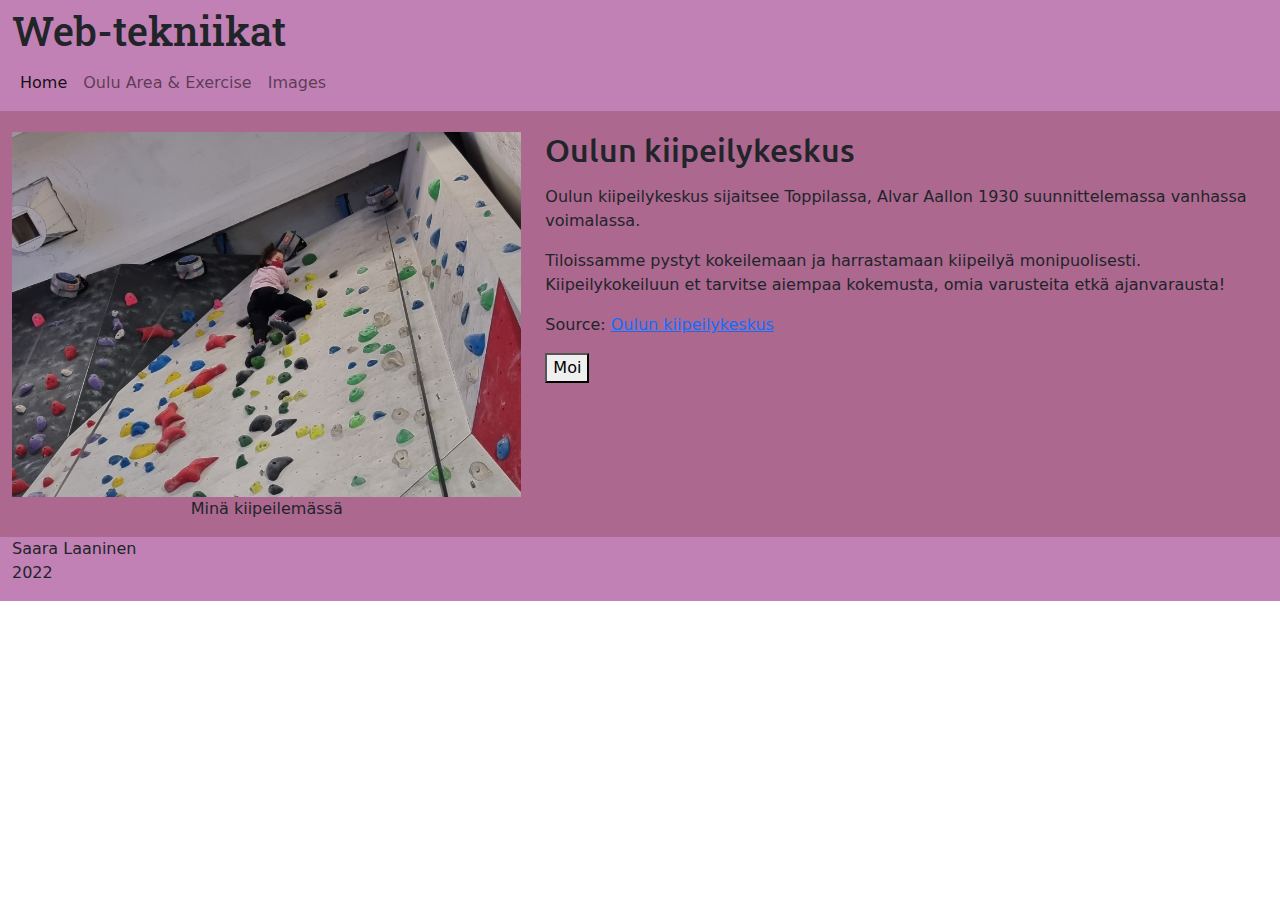
<file: index.html>
<!DOCTYPE html>
<html lang="en">
<head>
    <meta charset="UTF-8">
    <meta http-equiv="X-UA-Compatible" content="IE=edge">
    <meta name="viewport" content="width=device-width, initial-scale=1.0">
    <title>Web-tekniikat</title>
    <link rel="stylesheet" href="css/bootstrap.css">
    <link rel="stylesheet" href="css/saara.css">
</head>
<body>
    <main class="container-fluid">
        <header class="row">
          <div class="col-12">
            <h1>Web-tekniikat</h1>
            <nav class="navbar navbar-expand-md navbar-light omatausta">
              <div class="container-fluid alku">
                <button class="navbar-toggler" type="button" data-bs-toggle="collapse" data-bs-target="#omaMenu"
                  aria-controls="Menu" aria-expanded="false" aria-label="Toggle navigation">
                  <span class="navbar-toggler-icon"></span>
                </button>
                <div class="collapse navbar-collapse" id="omaMenu">
                  <ul class="navbar-nav">
                    <li class="nav-item">
                      <a class="nav-link active" aria-current="page" id="menu" href="index.html">Home</a>
                    </li>
                    <li class="nav-item">
                      <a class="nav-link" href="ouluarea.html">Oulu Area & Exercise</a>
                    </li>
                    <li class="nav-item">
                      <a class="nav-link" href="images.html">Images</a>
                    </li>
                  </ul>
                </div>
              </div>
            </nav>
          </div>
        </header>
        <section class="row">
            <div class="col-md-5">
              <figure>
                <img src="img/climbing.jpg" class="img-fluid" alt="mina kiipeilemassa" />
                <figcaption class="text-center">Minä kiipeilemässä</figcaption>
              </figure>
            </div>
            <div class="col-md-7">
              <h2>Oulun kiipeilykeskus</h2>
              <p></p>
              <p>Oulun kiipeilykeskus sijaitsee Toppilassa, Alvar Aallon 1930 suunnittelemassa vanhassa voimalassa.</p> 
              <p>Tiloissamme pystyt kokeilemaan ja harrastamaan kiipeilyä monipuolisesti. Kiipeilykokeiluun et tarvitse aiempaa kokemusta, omia varusteita etkä ajanvarausta!</p>
              <address>Source:
                <a href="www.https://oulunkiipeilykeskus.com/" target="_blank">Oulun kiipeilykeskus</a>
              </address>
              <button id="Click">Moi</button>
            </div>
          </section>
          <footer class="row">
            <div class="col-md-6">
              <p class="text-center text-md-start">Saara Laaninen<br>2022</p>
            </div>
          </footer>
        </main>
      
        <script src="https://cdn.jsdelivr.net/npm/@popperjs/core@2.6.0/dist/umd/popper.min.js"
          integrity="sha384-KsvD1yqQ1/1+IA7gi3P0tyJcT3vR+NdBTt13hSJ2lnve8agRGXTTyNaBYmCR/Nwi"
          crossorigin="anonymous"></script>
      
        <script src="https://cdn.jsdelivr.net/npm/bootstrap@5.0.0-beta2/dist/js/bootstrap.min.js"
          integrity="sha384-nsg8ua9HAw1y0W1btsyWgBklPnCUAFLuTMS2G72MMONqmOymq585AcH49TLBQObG"
          crossorigin="anonymous"></script>
      
        <script src="https://cdn.jsdelivr.net/npm/jquery@3.6.0/dist/jquery.min.js"
          integrity="sha256-/xUj+3OJU5yExlq6GSYGSHk7tPXikynS7ogEvDej/m4=" crossorigin="anonymous"></script>
      
        <script src="js/saara.js"></script>   
</body>
</html>
</file>
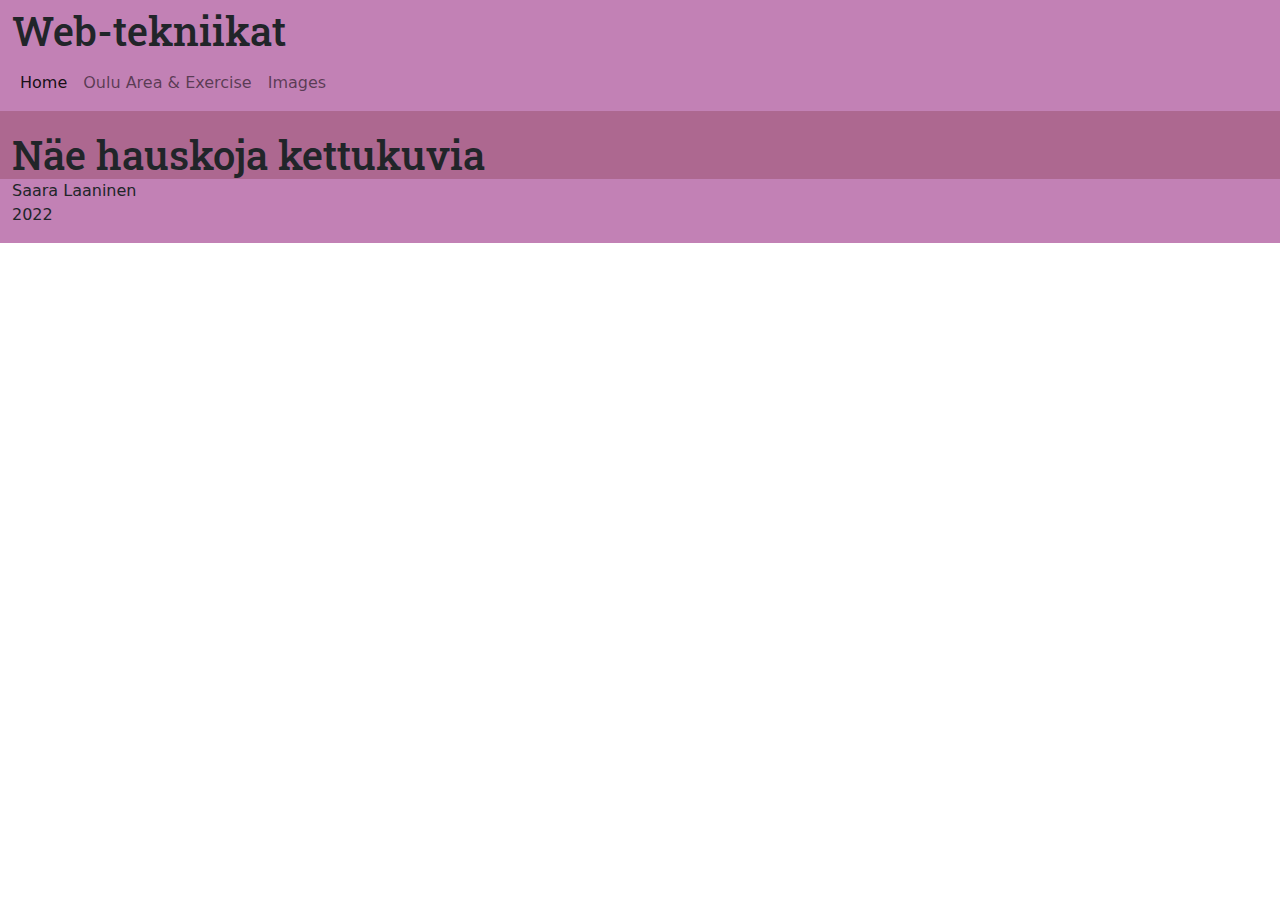
<file: images.html>
<!DOCTYPE html>
<html lang="en">
<head>
    <meta charset="UTF-8">
    <meta http-equiv="X-UA-Compatible" content="IE=edge">
    <meta name="viewport" content="width=device-width, initial-scale=1.0">
    <title>Web-tekniikat</title>
    <link rel="stylesheet" href="css/bootstrap.css">
    <link rel="stylesheet" href="css/saara.css">
</head>
<body>
    <main class="container-fluid">
        <header class="row">
          <div class="col-12">
            <h1>Web-tekniikat</h1>
            <nav class="navbar navbar-expand-md navbar-light omatausta">
              <div class="container-fluid alku">
                <button class="navbar-toggler" type="button" data-bs-toggle="collapse" data-bs-target="#omaMenu"
                  aria-controls="Menu" aria-expanded="false" aria-label="Toggle navigation">
                  <span class="navbar-toggler-icon"></span>
                </button>
                <div class="collapse navbar-collapse" id="omaMenu">
                  <ul class="navbar-nav">
                    <li class="nav-item">
                      <a class="nav-link active" aria-current="page" id="menu" href="index.html">Home</a>
                    </li>
                    <li class="nav-item">
                      <a class="nav-link" href="ouluarea.html">Oulu Area & Exercise</a>
                    </li>
                    <li class="nav-item">
                      <a class="nav-link" href="images.html">Images</a>
                    </li>
                  </ul>
                </div>
              </div>
            </nav>
          </div>
        </header> 
        <!-- REST -->
        <section class="row">
        <h1>Näe hauskoja kettukuvia</h1>
        <div id="Paina"></div>
      </section>
        <footer class="row">
          <div class="col-md-6">
            <p class="text-center text-md-start">Saara Laaninen<br>2022</p>
          </div>
        </footer>
      </main>
    
      <script src="https://cdn.jsdelivr.net/npm/@popperjs/core@2.6.0/dist/umd/popper.min.js"
    integrity="sha384-KsvD1yqQ1/1+IA7gi3P0tyJcT3vR+NdBTt13hSJ2lnve8agRGXTTyNaBYmCR/Nwi"
    crossorigin="anonymous"></script>

  <script src="https://cdn.jsdelivr.net/npm/bootstrap@5.0.0-beta2/dist/js/bootstrap.min.js"
    integrity="sha384-nsg8ua9HAw1y0W1btsyWgBklPnCUAFLuTMS2G72MMONqmOymq585AcH49TLBQObG"
    crossorigin="anonymous"></script>

  <script src="https://cdn.jsdelivr.net/npm/jquery@3.6.0/dist/jquery.min.js"
    integrity="sha256-/xUj+3OJU5yExlq6GSYGSHk7tPXikynS7ogEvDej/m4=" crossorigin="anonymous"></script>

  <script src="js/saara.js"></script>
</body>
</html>
</file>
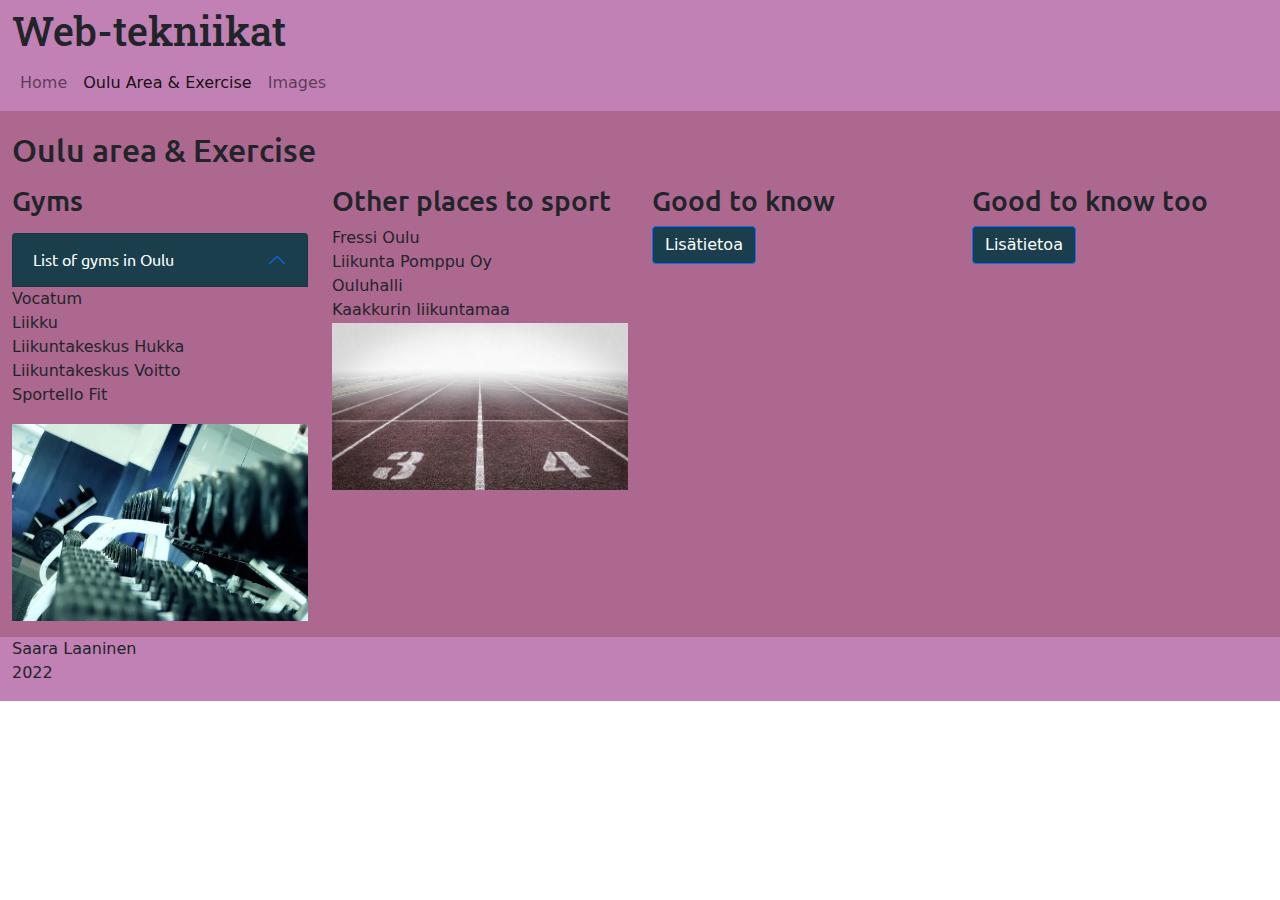
<file: ouluarea.html>
<!DOCTYPE html>
<html lang="en">

<head>
  <meta charset="UTF-8">
  <meta http-equiv="X-UA-Compatible" content="IE=edge">
  <meta name="viewport" content="width=device-width, initial-scale=1.0">
  <title>Web-tekniikat</title>
  <link rel="stylesheet" href="css/bootstrap.css">
  <link rel="stylesheet" href="css/saara.css">
</head>
<body>
  <main class="container-fluid">
    <header class="row">
      <div class="col-12">
        <h1>Web-tekniikat</h1>
        <nav class="navbar navbar-expand-md navbar-light omatausta">
          <div class="container-fluid alku">
            <button class="navbar-toggler" type="button" data-bs-toggle="collapse" data-bs-target="#omaMenu"
              aria-controls="omaMenu" aria-expanded="false" aria-label="Toggle navigation">
              <span class="navbar-toggler-icon"></span>
            </button>
            <div class="collapse navbar-collapse" id="omaMenu">
              <ul class="navbar-nav">
                <li class="nav-item">
                  <a class="nav-link" href="index.html">Home</a>
                </li>
                <li class="nav-item">
                  <a class="nav-link active" aria-current="page" href="ouluarea.html">Oulu Area & Exercise</a>
                </li>
                <li class="nav-item">
                  <a class="nav-link" href="images.html">Images</a>
                </li>
              </ul>
            </div>
          </div>
        </nav>
      </div>
    </header>
    <section class="row">
      <div class="col-12">
        <h2>Oulu area & Exercise</h2>
      </div>
      <div class="col-sm-12 tourist accordion">
        <ul class="accordion-item">
          <h3>Gyms</h3>
          <h3 class="accordion-header" id="otsikko">
            <button class="accordion-button" type="button" data-bs-toggle="collapse" data-bs-target="#pudotusvalikko"
              aria-expanded="true" aria-controls="collapseOne">
              List of gyms in Oulu</button>
          </h3>
          <li id="pudotusvalikko" class="accordion-collapse collapse show" aria-labelledby="otsikko">Vocatum</li>
          <li id="pudotusvalikko" class="accordion-collapse collapse show" aria-labelledby="otsikko">Liikku</li>
          <li id="pudotusvalikko" class="accordion-collapse collapse show" aria-labelledby="otsikko">Liikuntakeskus Hukka</li>
          <li id="pudotusvalikko" class="accordion-collapse collapse show" aria-labelledby="otsikko">Liikuntakeskus Voitto</li>
          <li id="pudotusvalikko" class="accordion-collapse collapse show" aria-labelledby="otsikko">Sportello Fit</li>
        </ul>
        <p><img src="img/gym.jpg" class="img-fluid" alt="kuntosali" /></p>
      </div>
      <div class="col-sm-12 tourist">
        <ul>
          <h3>Other places to sport</h3>
          <li>Fressi Oulu</li>
          <li>Liikunta Pomppu Oy</li>
          <li>Ouluhalli</li>
          <li>Kaakkurin liikuntamaa</li>
          <li><img src="img/sport.jpg" class="img-fluid" alt="urheilu" /></li>
        </ul>
      </div>
      <div class="col-sm-12 tourist">
        <h3>Good to know<span class="badge badge-secondary"></span></h3>
        <button data-bs-toggle="collapse" data-bs-target="#teksti" class="btn btn-primary turisti">Lisätietoa</button>
        <div id="teksti" class="collapse  mt-3 mb-5">
          <p>Oulu provides a wide range of sports and exercise facilities for residents of all ages. 
            Various facilities are located both in the centre and in different parts of the city. 
            They are easily accessible and always within easy reach.
            The City of Oulu provides – children, young people, adults and the elderly – guided activities for residents in gyms, swimming pools, and facilities mainly from September to May.</p>
        </div>
      </div>
      <div class="col-sm-12 tourist">
        <h3>Good to know too<span class="badge badge-secondary"></span></h3>
        <button data-bs-toggle="collapse" data-bs-target="#teksti_2" class="btn btn-primary turisti">Lisätietoa</button>
        <div id="teksti_2" class="collapse  mt-3 mb-5">
          <p>There are about 250 active sports clubs offering a wide range of sports for people of all ages and skills,
             from beginners to top athletes. The clubs organise several sports and exercise events every year. 
             The City of Oulu cooperates closely with the clubs.</p>
        </div>
      </div>
    </section>
    <footer class="row">
      <div class="col-md-6">
        <p class="text-center text-md-start">Saara Laaninen<br>2022</p>
      </div>
    </footer>
  </main>

  <script src="https://cdn.jsdelivr.net/npm/@popperjs/core@2.6.0/dist/umd/popper.min.js"
    integrity="sha384-KsvD1yqQ1/1+IA7gi3P0tyJcT3vR+NdBTt13hSJ2lnve8agRGXTTyNaBYmCR/Nwi"
    crossorigin="anonymous"></script>

  <script src="https://cdn.jsdelivr.net/npm/bootstrap@5.0.0-beta2/dist/js/bootstrap.min.js"
    integrity="sha384-nsg8ua9HAw1y0W1btsyWgBklPnCUAFLuTMS2G72MMONqmOymq585AcH49TLBQObG"
    crossorigin="anonymous"></script>

  <script src="https://cdn.jsdelivr.net/npm/jquery@3.6.0/dist/jquery.min.js"
    integrity="sha256-/xUj+3OJU5yExlq6GSYGSHk7tPXikynS7ogEvDej/m4=" crossorigin="anonymous"></script>

  <script src="js/saara.js"></script>
</body>

</html>
</file>
<file: css/saara.css>
@import url('https://fonts.googleapis.com/css2?family=Roboto+Slab&display=swap');
@import url('https://fonts.googleapis.com/css2?family=Ubuntu&display=swap');

h1 {
  font-family: 'Roboto Slab', serif;
  margin-top: 7px;
  margin-bottom: 0px;
}

h2 {
  font-family: 'Ubuntu', sans-serif;
  margin-bottom: 0px;
}

h3 {
  font-family: 'Ubuntu', sans-serif;
  margin-top: 15px;
}

main {
  background-color: #ad6890;
}

.strong {
  font-weight: bold;
}

header,
nav,
footer {
  background-color: #c281b5;
}

.alku {
  padding-left: 0px;
}

ul {
  list-style: none;
  padding-left: 0px;
}

img {
  margin-top: 1px;
}

.badge {
  background-color: #092834;
  margin-left: 5px;
}

.accordion-collapse {
  border: none;
}

.accordion-button {
  color: white;
  background-color: #1a3e4c;
}

.accordion-button:not(.collapsed) {
  color: white;
  background-color: #1a3e4c;
}

.turisti {
  background-color: #1a3e4c;
}

figure[id='omat'] img {
  border: 3px solid #1a3e4c;
}

.galleria a {
  text-decoration: none;
  color: black;
}

@media screen and (min-width: 640px) {
  .tourist {
    width: 50%;
  }
}

@media screen and (min-width: 768px) {
  .tourist {
    width: 25%;
  }
}

@media screen and (min-width: 1100px) {
  section {
    padding-top: 20px;
  }
}
</file>
